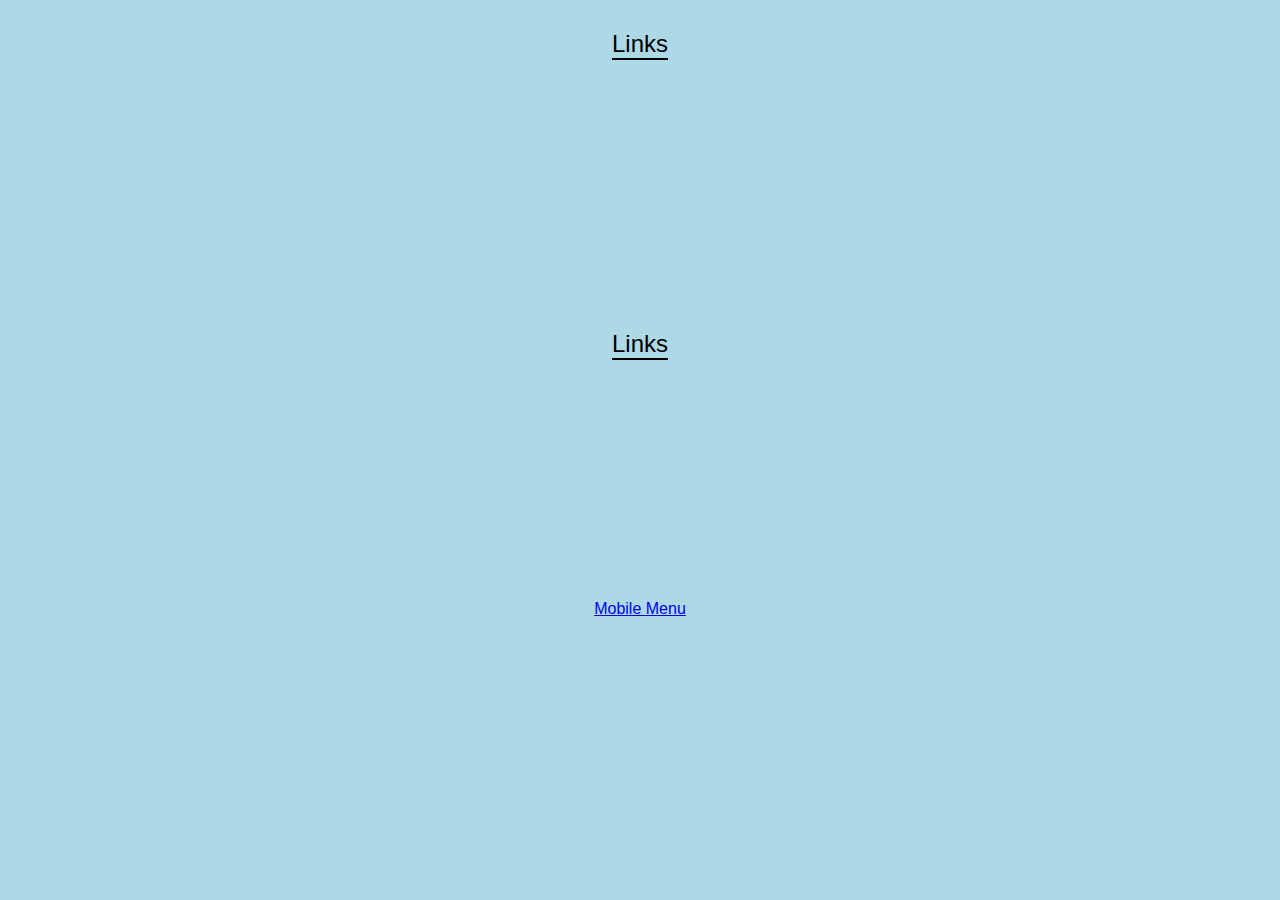
<file: index.html>
<!DOCTYPE html>
<html lang="en">

<head>
  <meta charset="UTF-8">
  <meta name="viewport" content="width=device-width, initial-scale=1.0">
  <link rel="stylesheet" href="style.css">
  <title>Dropdown Menu</title>
  <script src="script.js" defer></script>
</head>

<body>
  <div class="container">

    <div class="dropDownDiv">
      <span class="dropDownBtn">
        Links
      </span>
      <div class="dropDownItems">
        <p>Home</p>
        <p>Contact Us</p>
        <p>About</p>
        <p>Socials</p>
      </div>
    </div>

    <div class="dropDownDiv">
      <span class="dropDownBtn">
        Links
      </span>
      <div class="dropDownItems">
        <p>Item 1</p>
        <p>Item 2</p>
        <p>Item 3</p>
        <p>Item 4</p>
      </div>
    </div>

    <a href="/mobile.html">Mobile Menu</a>

  </div>

</body>

</html>
</file>
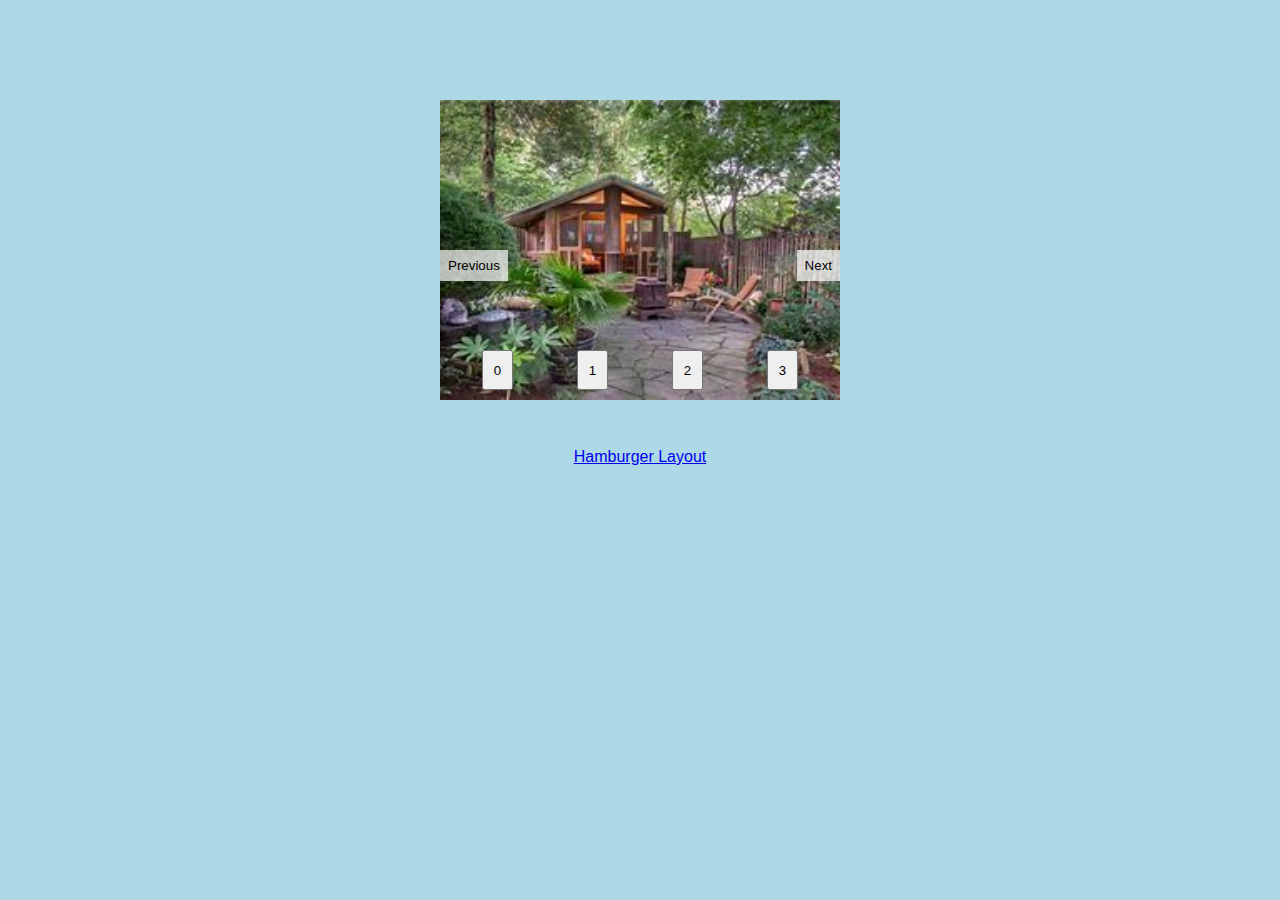
<file: imageslider.html>
<!DOCTYPE html>
<html lang="en">

<head>
  <meta charset="UTF-8">
  <meta name="viewport" content="width=device-width, initial-scale=1.0">
  <title>Image Slider</title>
  <link rel="stylesheet" href="style.css">
  <script src="script3.js" defer></script>
</head>

<body>

  <div class="container3">
    <div class="imageslider">
      <button type="button" class="imgControl" id="prev">
        Previous
      </button>
      <img src="" alt="Image" id="imgDiv">
      <button type="button" class="imgControl" id="next">
        Next
      </button>
      <div id="navigationDiv"></div>
    </div>

    <a href="/mobile.html">Hamburger Layout</a>

  </div>

</body>

</html>
</file>
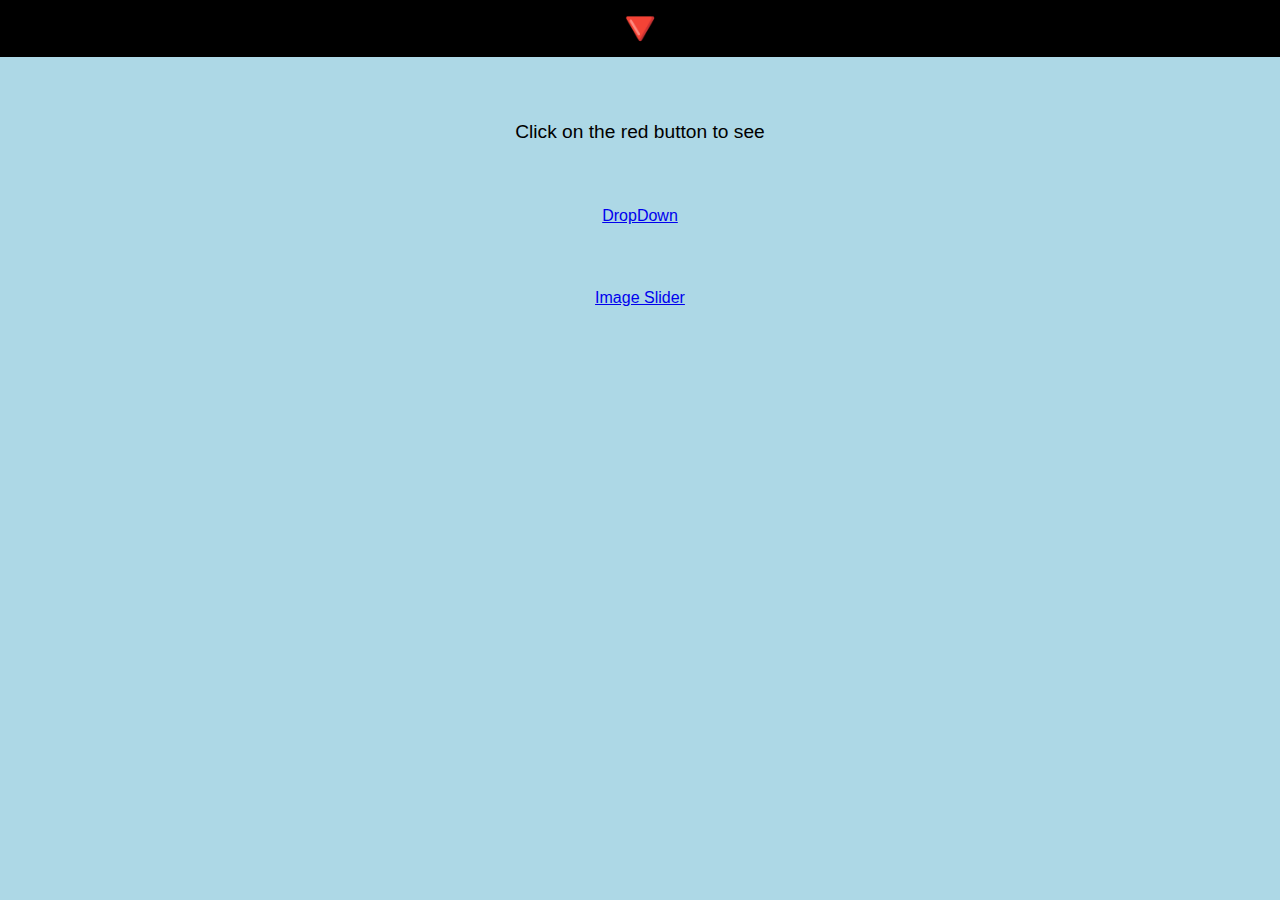
<file: mobile.html>
<!DOCTYPE html>
<html lang="en">

<head>
  <meta charset="UTF-8">
  <meta name="viewport" content="width=device-width, initial-scale=1.0">
  <title>Hamburger-Menu</title>
  <link rel="stylesheet" href="style.css">
  <script src="script2.js" defer></script>
</head>

<body>

  <div class="container2">
    <p class="hamburger-menu">🔻</p>
    <p class="description">Click on the red button to see</p>
    <a href="/index.html">DropDown</a>
    <a href="/imageslider.html">Image Slider</a>
  </div>

</body>

</html>
</file>
<file: style.css>
* {
  padding: 0;
  margin: 0;
  box-sizing: border-box;
}

body {
  background-color: lightblue;
  font-family: Arial, Helvetica, sans-serif;
}

.container {
  display: flex;
  flex-direction: column;
  gap: 15rem;
}

.dropDownItems {
  opacity: 0;
  position: absolute;
  margin-top: 30px;
}

.dropDownDiv {
  margin-top: 30px;
  font-size: x-large;
  display: flex;
  justify-content: center;
  text-align: center;
  position: relative;
}

.dropDownBtn {
  cursor: pointer;
  border-bottom: 2px black solid;
  transition: transform 0.4s;
}

.dropDownBtn:active {
  transform: translateY(-5px);
}

.dropDownItems p {
  padding: 10px 20px;
  color: white;
  background-color: black;
}

a {
  align-self: center;
}

.hamburger-menu {
  font-size: 3rem;
  background-color: black;
  cursor: pointer;
}

.container2 {
  position: relative;
  display: grid;
  row-gap: 4rem;
  text-align: center;
}

.overlay {
  position: absolute;
  z-index: 78;
  background-color: rgba(0, 0, 0, 0.3);
  bottom: 0px;
  left: 0px;
  right: 0px;
  top: 0px;
  display: grid;
  grid-template-columns: auto 1fr;
}

.sideBar {
  display: grid;
  background-color: white;
}

.sideBar p {
  padding: 30px;
  font-size: larger;
  border-top: 2px black solid;
}

.description {
  justify-self: center;
  font-size: larger;
}

.container3 {
  margin-top: 100px;
  display: grid;
  position: relative;
  justify-content: center;
  text-align: center;
  gap: 3rem;
}

.imageslider {
  display: grid;
  position: relative;
}

.imgControl {
  position: absolute;
  padding: 8px;
  background-color: rgba(255, 255, 255, 0.7);
  color: black;
  border-style: none;
  top: 50%;
}

#prev {
  left: 0;
}

#next {
  right: 0;
}

.imageslider img {
  width: 400px;
  height: 300px;
  object-fit: cover;
}

#navigationDiv {
  position: absolute;
  display: grid;
  justify-content: space-around;
  bottom: 0;
  left: 0;
  right: 0;
  top: 80%;
  padding: 10px;
  z-index: 99;
  grid-auto-flow: column;
}

#navigationDiv button {
  padding: 10px;
}
</file>
